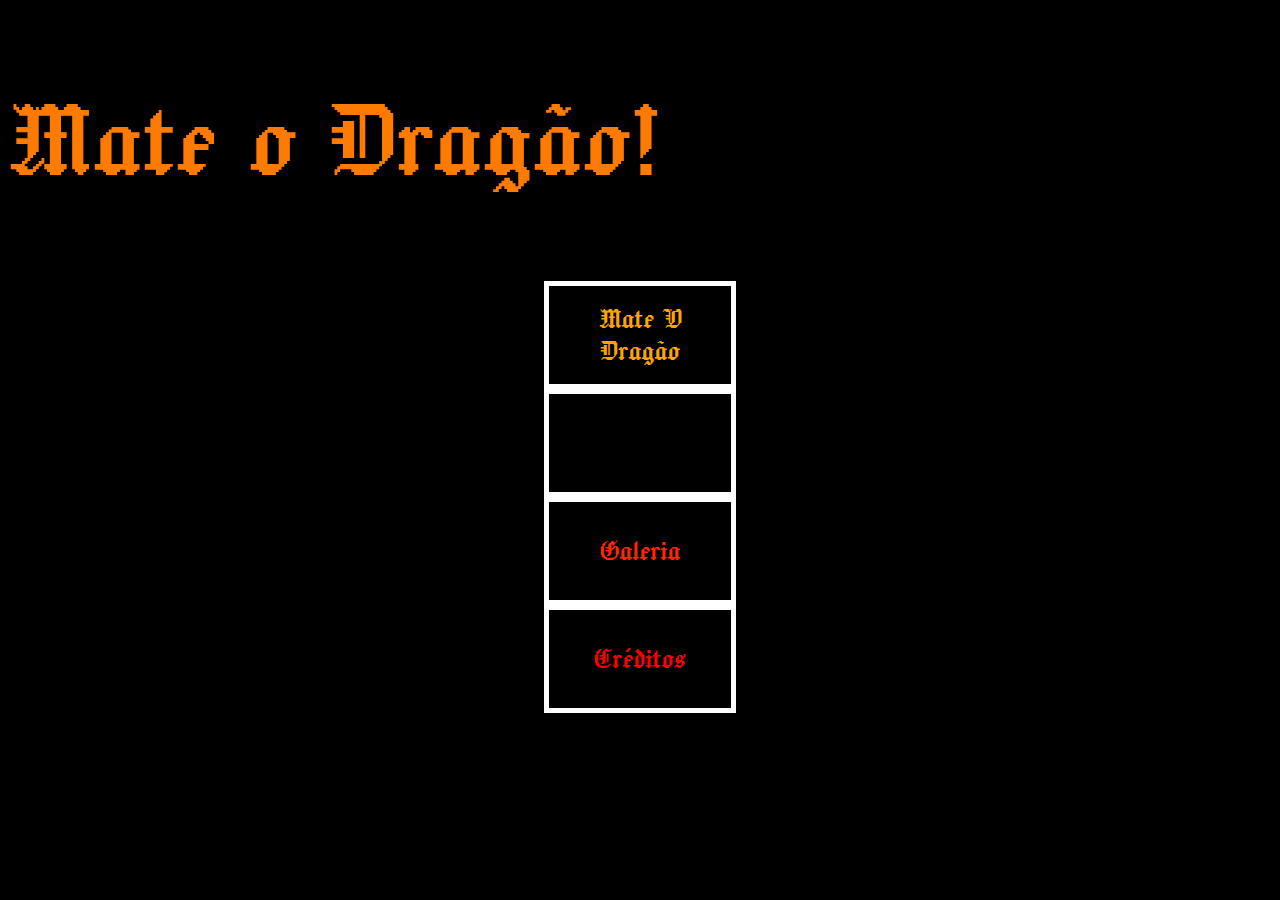
<file: index.html>
<!DOCTYPE html>
<html lang="en">

<head>
    <link rel="stylesheet" href="./style.css">
    <link rel="preconnect" href="https://fonts.googleapis.com">
    <link rel="preconnect" href="https://fonts.gstatic.com" crossorigin>
    <link href="https://fonts.googleapis.com/css2?family=Jacquard+24&display=swap" rel="stylesheet">
    <meta charset="UTF-8">
    <meta name="viewport" content="width=device-width, initial-scale=1.0">
    <title>RPG</title>
</head>
<body>
    <h1>Mate o Dragão!</h1>

    <section>
        <button onclick="comecar()" class="comecar">Mate O Dragão</button>
        <button onclick="" class="canfiguracoes">Configurações</button>
        <button onclick="" class="galeria">Galeria</button>
        <button onclick="" class="creditos">Créditos</button>

    </section>
</body>
    <script src="./script.js"></script>
</html>
</file>
<file: style.css>
@import url('https://fonts.googleapis.com/css2?family=Jacquard+24&display=swap');

body {
    align-items: center;
    justify-content: center;
    background-color: black;
}

h1 {
    justify-content: center;
    align-items: center;
    
    font-family: "Jacquard 24", system-ui;
    font-weight: 400;
    font-style: normal;
    font-size: 750%;
    color: rgb(255, 123, 0);
}
section{
    display: flex;
    flex-direction: column;
    justify-content: center;
    align-items: center;
}
button{
  
    justify-content: center;
    align-items: center;
    display: flex;
    flex-direction: column;
    font-family: "Jacquard 24", system-ui;
    font-weight: 400;
    font-style: normal;
    font-size: xx-large;
    width: 15vw;
    height: 12vh;
    
    background-color: black;
    border: 5px solid white;
}
.creditos{
    color: red;
    gap: 50px;
}
.galeria{
    color: rgb(255, 38, 0);
    gap: 50px;
}
.configuracoes{
    color: orangered;
    gap: 50px;
}
.comecar{
    color: orange;
    gap: 250px;
}
footer{
    position: fixed;
    bottom: 0px;
    align-items: center;
    justify-content: center;
    color: aliceblue;
    background-color: black;
    font-weight: 400;
    font-style: normal;
}
</file>
